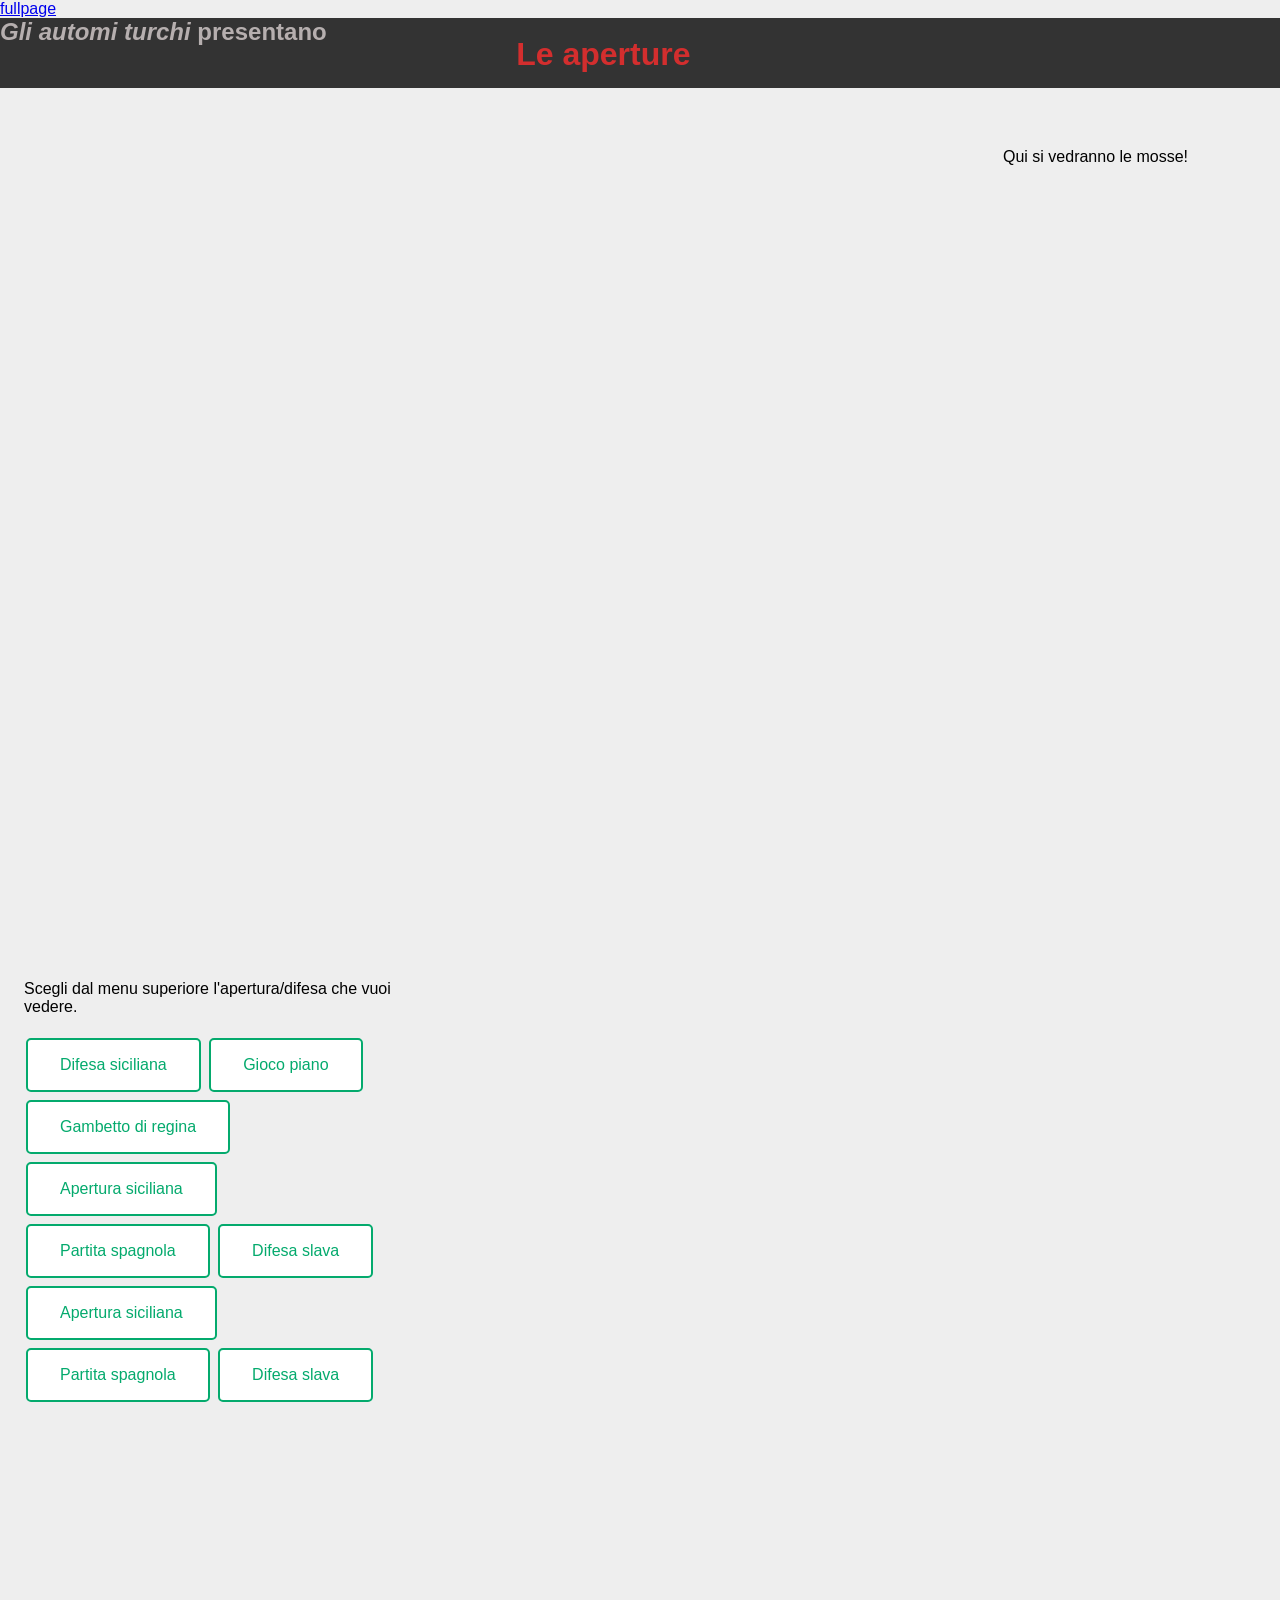
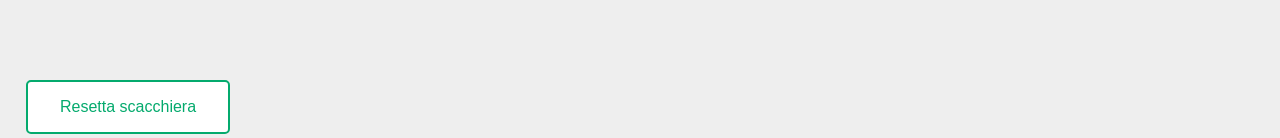
<file: Pls/css bello/index.html>
<!DOCTYPE html>
    <head>
        <meta charset="UTF-8">
        <meta name="viewport" content="width=device-width, initial-scale=1.0">
        <title>Gli automi turchi presentano le aperture</title>
        <link rel="stylesheet" href="stylesheet.css">
        <script src="https://cdn.babylonjs.com/babylon.js"></script>
        <script src="common.js"></script>
        <script src="pezzi.js"></script>
        <script src="mosse.js"></script>
        <script src="motore.js"></script>
        <script src="animazioni.js"></script>

    </head>
    <body>
        <a href="index-fullpage.html">fullpage</a>
        <div class="topnav">
            <h2><em>Gli automi turchi</em> presentano</h2><br>
            <h1>Le aperture</h1>
        </div>
        
        <canvas id="c"></canvas>
        <div id="mosse">
            <br>
            Qui si vedranno le mosse!
        </div>
        <div class="menu">
            <br><br><br><br>
            <p>Scegli dal menu superiore l'apertura/difesa che vuoi vedere.</p><br>
            <button onclick="mostraApertura(boh2)">Difesa siciliana</button>
            <button onclick="mostraApertura(giocoPiano)">Gioco piano</button>
            <button onclick="mostraApertura(gambettoDiRegina)">Gambetto di regina</button>
            <button onclick="mostraApertura(sicily)">Apertura siciliana</button>
            <button onclick="mostraApertura(spagnola)">Partita spagnola</button>
            <button onclick="mostraApertura(slava)">Difesa slava</button>
            <button onclick="mostraApertura(sicily)">Apertura siciliana</button>
            <button onclick="mostraApertura(spagnola)">Partita spagnola</button>
            <button onclick="mostraApertura(slava)">Difesa slava</button>
            <br><br><br><br><br><br><br><br><br><br><br><br><br><br><br><br>
            <button onclick="window.location.reload()">Resetta scacchiera</button>
        </div>
        
    </body>
</html>
</file>
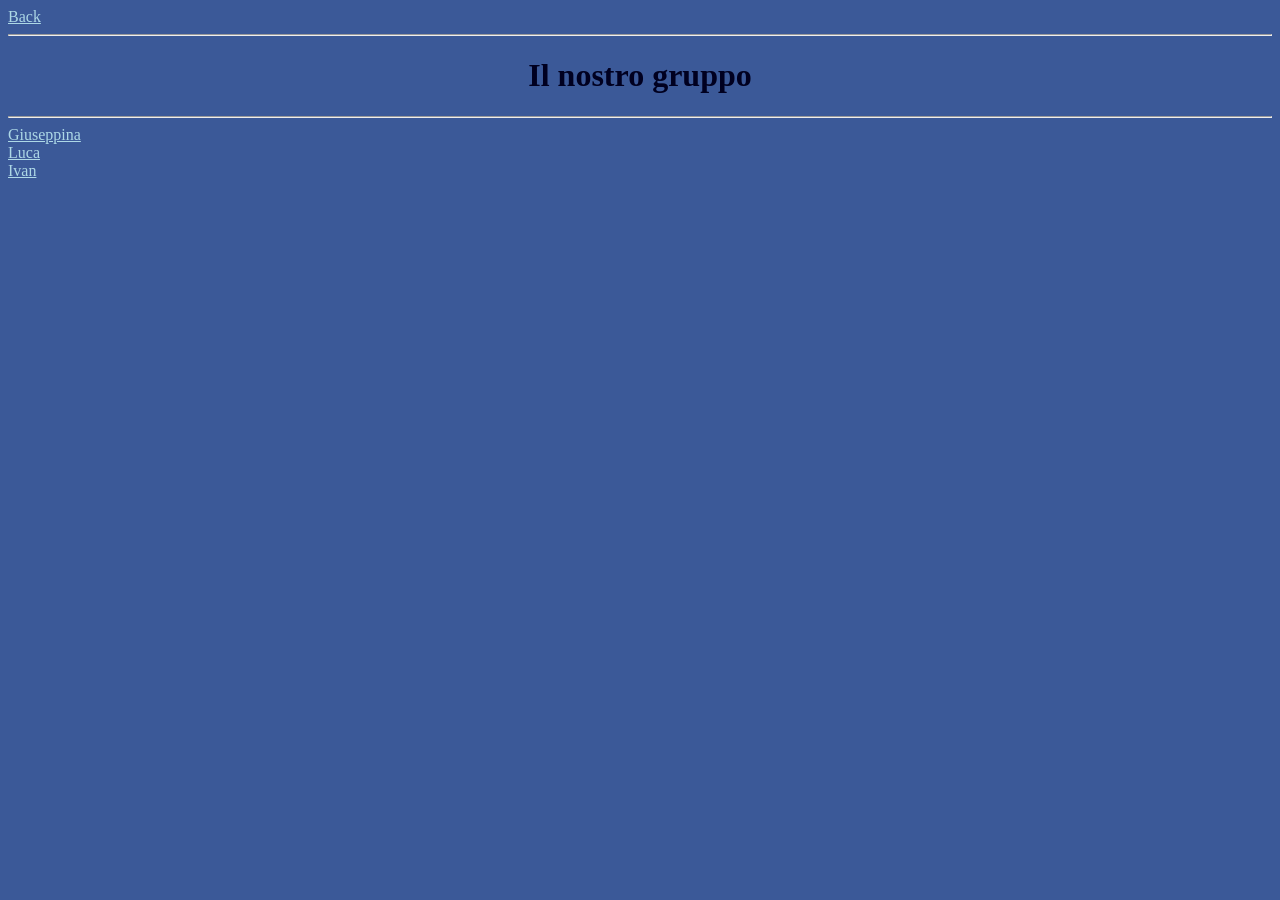
<file: 3W/ProgettoHtml/Face syte.html>
<!DOCTYPE html>
<html lang="en">
<head>
    <meta charset="UTF-8">
    <meta name="viewport" content="width=device-width, initial-scale=1.0">
    <title>Face syte</title>
    <link rel="stylesheet" href="style.css">
    
</head>

<body>
    <a href="main.html">Back</a>
    <hr>
    <h1>Il nostro gruppo</h1>
    <hr>
    <a href="Giuseppina.html">Giuseppina</a> <br>
    <a href="Luca.html">Luca</a><br>
    <a href="Ivan.html">Ivan</a>
</body>
</html>
</file>
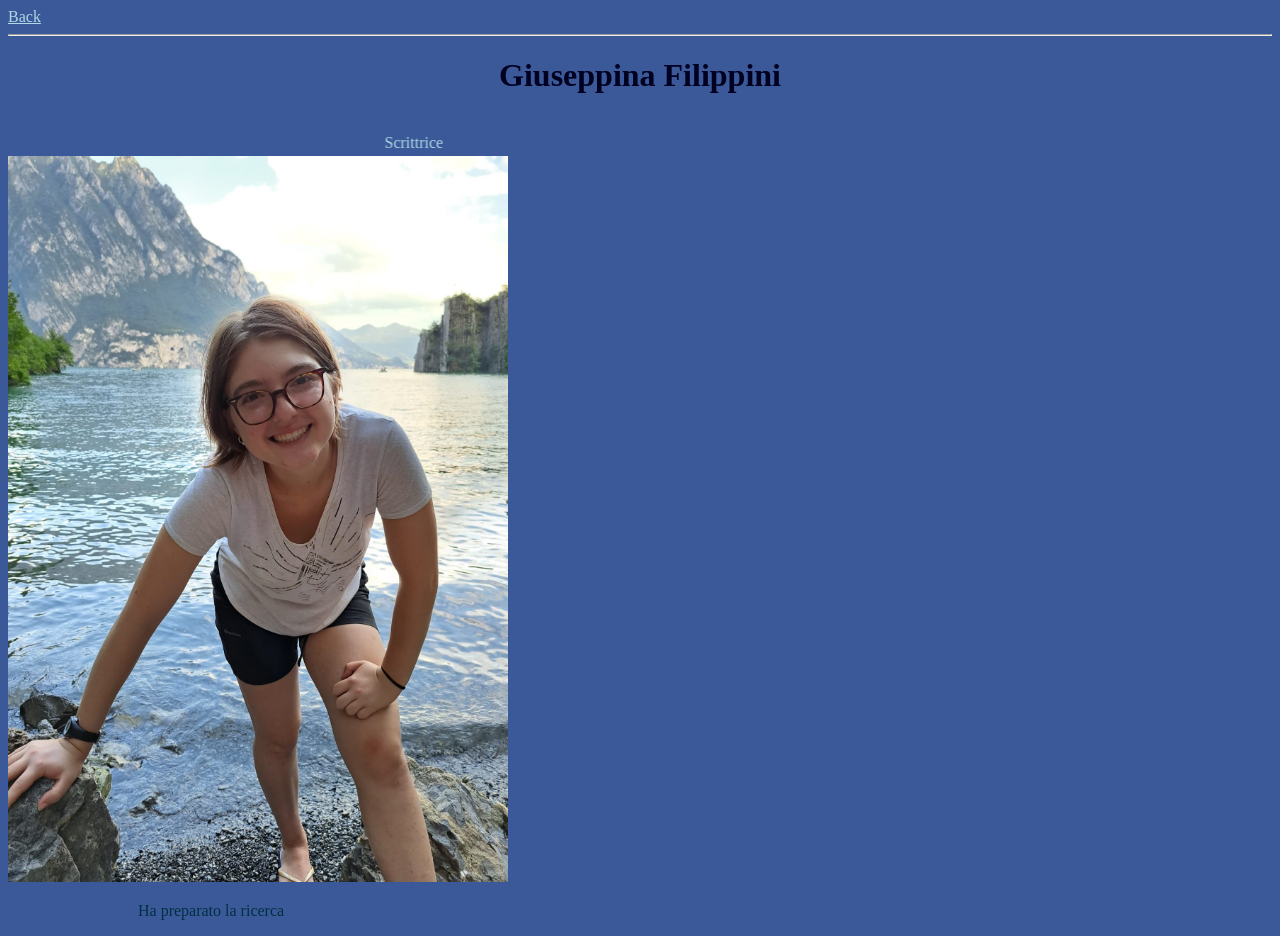
<file: 3W/ProgettoHtml/Giuseppina.html>
<!DOCTYPE html>
<html lang="en">
<head>
    <meta charset="UTF-8">
    <meta name="viewport" content="width=device-width, initial-scale=1.0">
    <title>Document</title>
    <link rel="stylesheet" href="style.css">
</head>
<body>
    <a href="Face syte.html">Back</a>
    <hr>
    <h1>Giuseppina Filippini</h1>
    <br><marquee behavior="alternate" direction="right" scrollamount="30">Scrittrice</marquee><br>
    <img src="Giuse.jpg" alt="">
    <p>Ha preparato la ricerca</p>
    
</body>
</html>
</file>
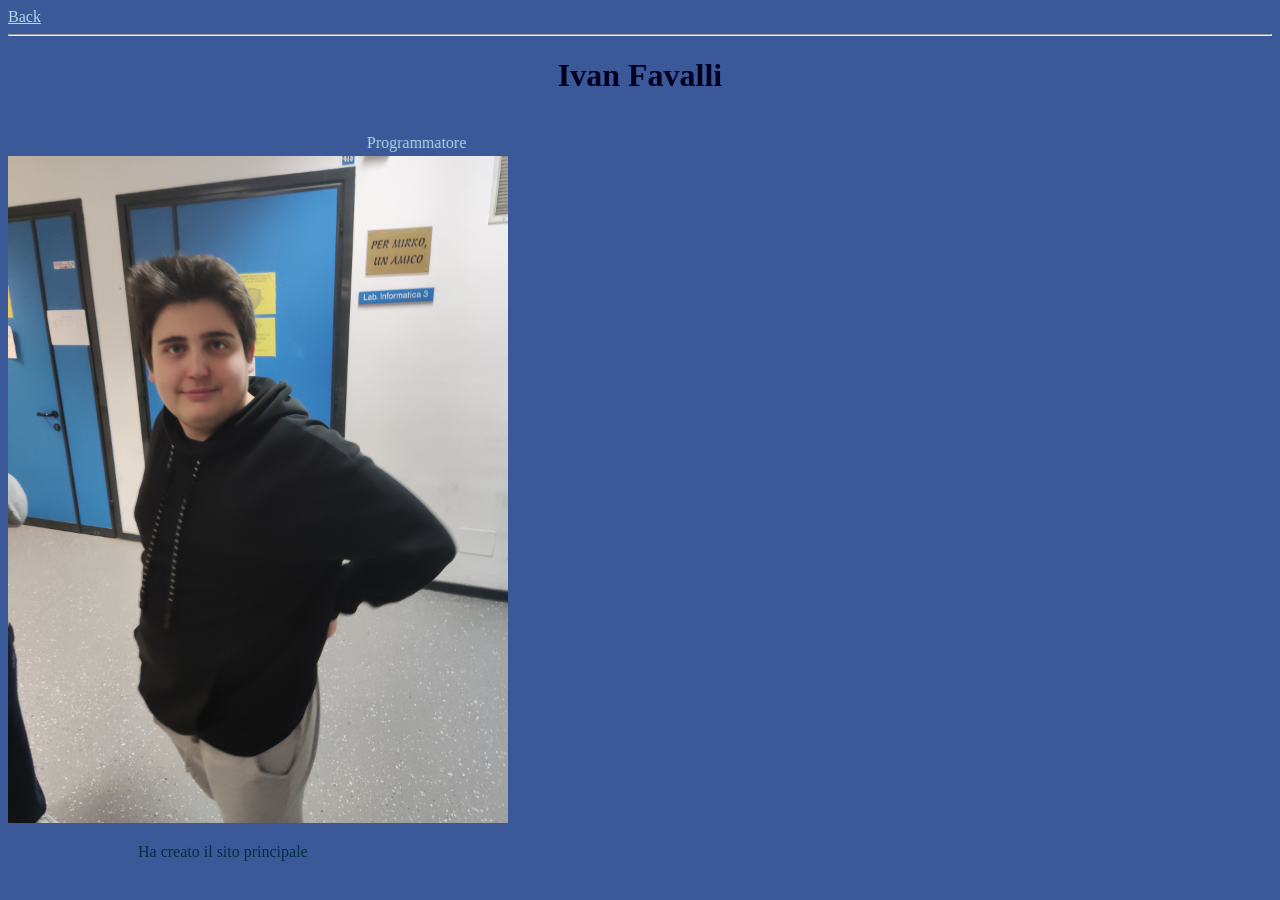
<file: 3W/ProgettoHtml/Ivan.html>
<!DOCTYPE html>
<html lang="en">
<head>
    <meta charset="UTF-8">
    <meta name="viewport" content="width=device-width, initial-scale=1.0">
    <title>Document</title>
    <link rel="stylesheet" href="style.css">
</head>
<body>
    <a href="Face syte.html">Back</a>
    <hr>
    <h1>Ivan Favalli</h1>
    <br><marquee behavior="alternate" direction="right" scrollamount="30" >Programmatore</marquee><br>
    <img src="Ivan.jpg" alt="">
    <p>Ha creato il sito principale</p>

</body>
</html>
</file>
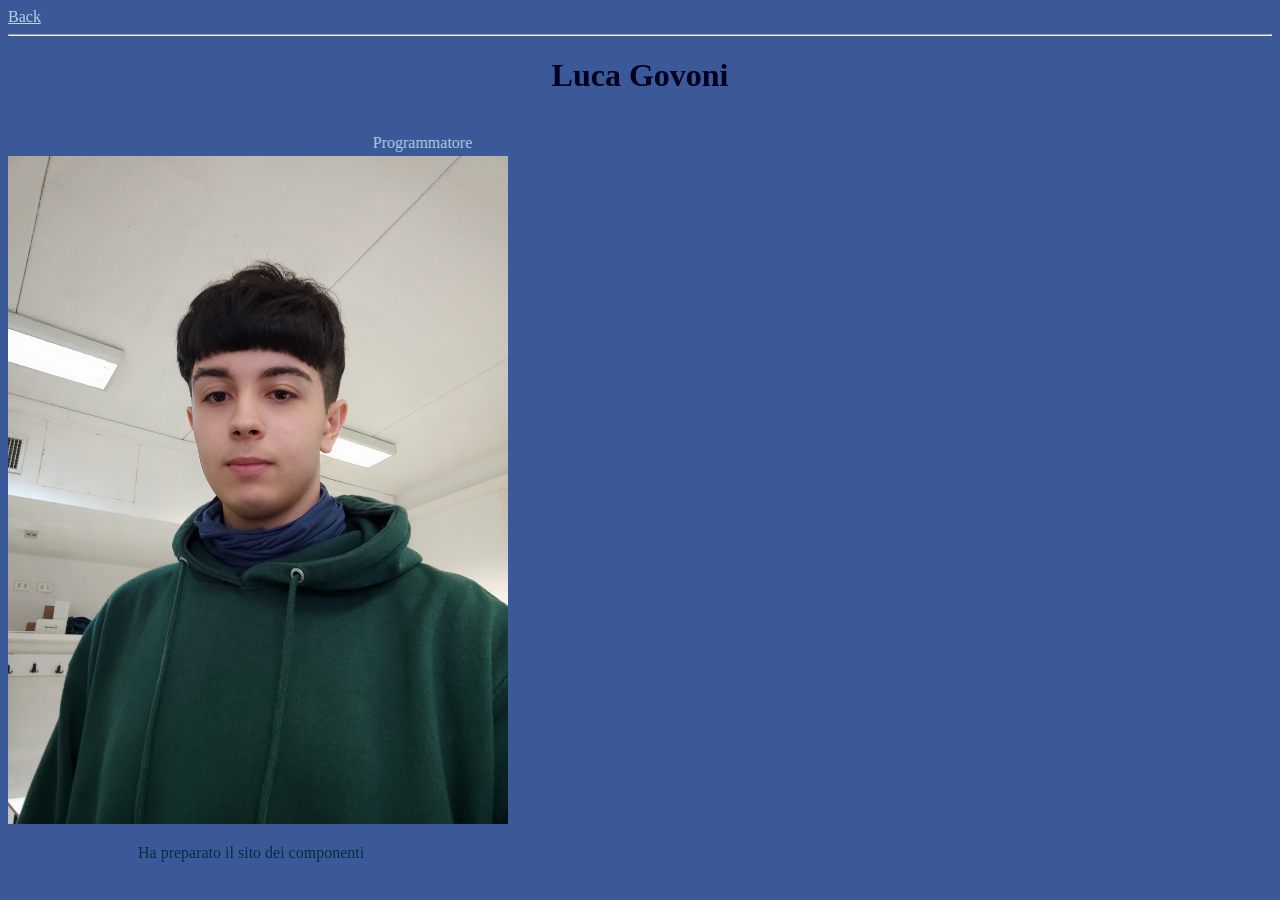
<file: 3W/ProgettoHtml/Luca.html>
<!DOCTYPE html>
<html lang="en">
<head>
    <meta charset="UTF-8">
    <meta name="viewport" content="width=device-width, initial-scale=1.0">
    <title>Document</title>
    <link rel="stylesheet" href="style.css">
</head>
<body>
    <a href="Face syte.html">Back</a>
    <hr>
    <h1>Luca Govoni</h1>
    <br><marquee behavior="alternate" direction="right" scrollamount="30" >Programmatore</marquee><br>
    <img src="Luca.jpg" alt="">
    <p>Ha preparato il sito dei componenti</p>
</body>
</html>
</file>
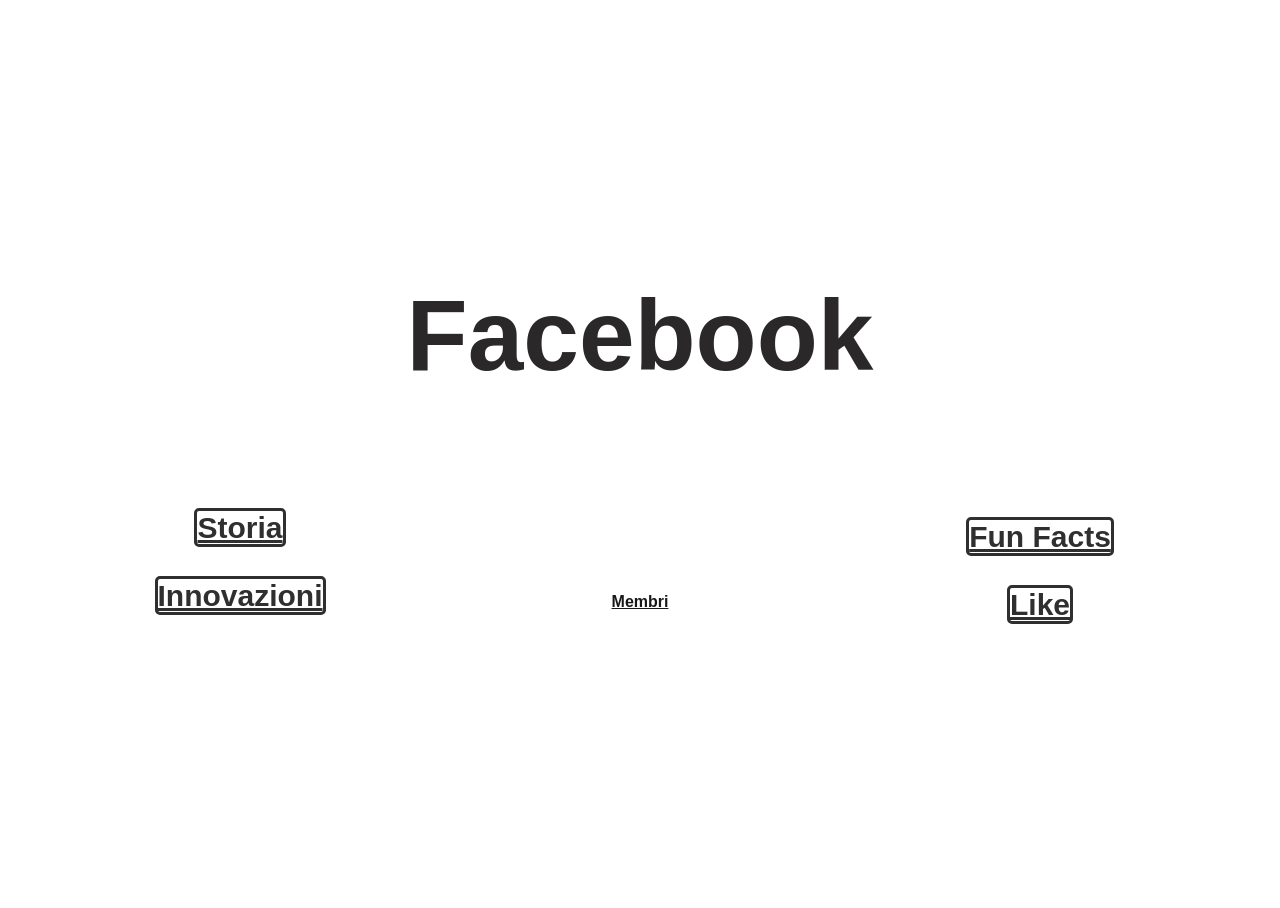
<file: 3W/ProgettoHtml/main.html>
<!DOCTYPE html>
<html lang="en">
<head>
    <meta charset="UTF-8">
    <meta name="viewport" content="width=device-width, initial-scale=1.0">
    <title>Progetto</title>
    <link rel="stylesheet" type="text/css" href="stylesheet.css">
</head>
<body>
    <div class="bg-image"></div>
    <div class="bg-text">
        <p id="titolo">
            Facebook
        </p>
        <a href="Face syte.html" style="color: black;">Membri</a>
        <br>
        <a href="paragrafo1.html" target="_blank" class="paragrafo1 paragrafo">
            Storia
        </a><br>
        <a href="paragrafo2.html" target="_blank" class="paragrafo2 paragrafo">
            Fun Facts
        </a><br>
        <a href="paragrafo3.html" target="_blank" class="paragrafo3 paragrafo">
            Innovazioni
        </a><br>
        <a href="paragrafo4.html" target="_blank" class="paragrafo4 paragrafo">
            Like
        </a>
    </div>  
</body>
</html>
</file>
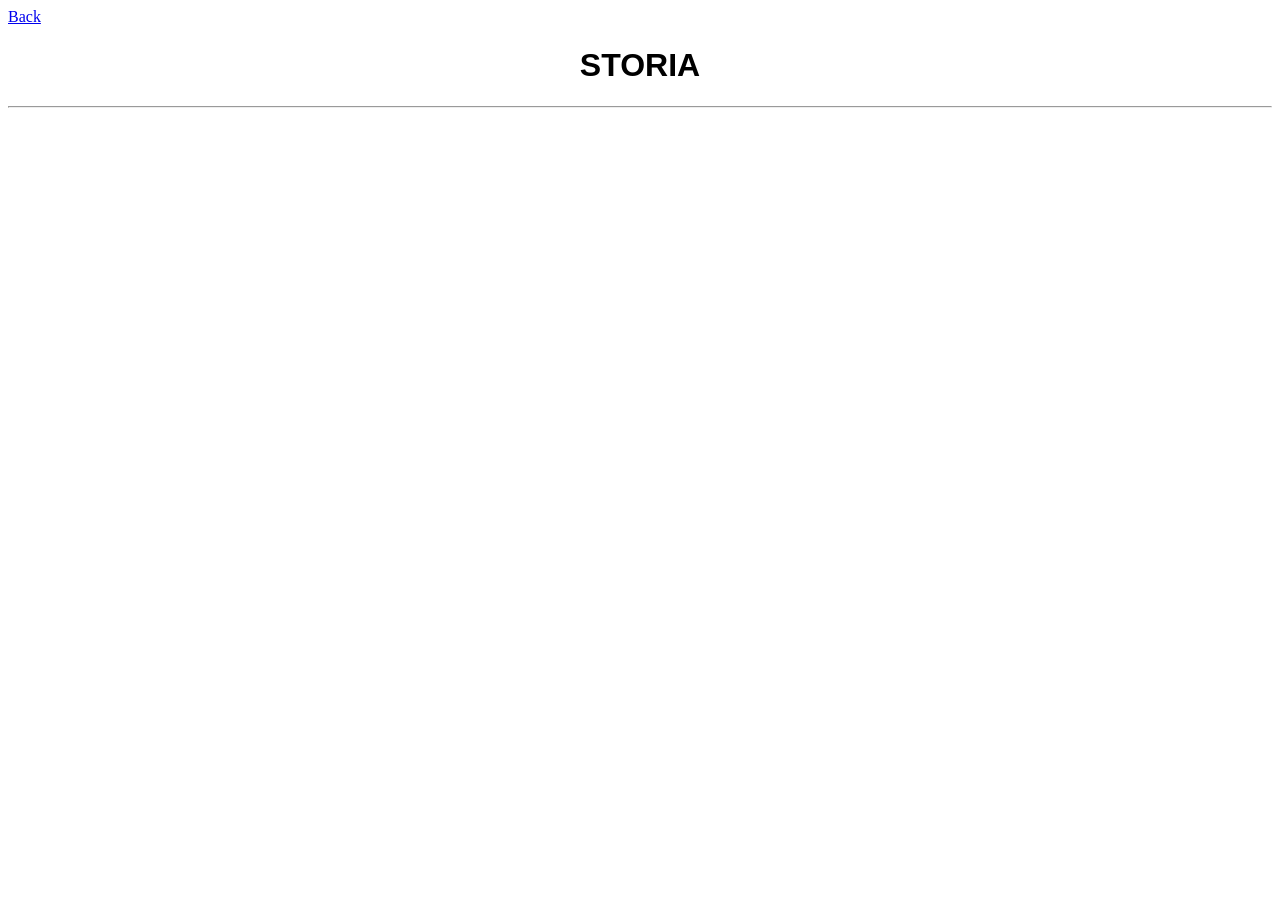
<file: 3W/ProgettoHtml/paragrafo1.html>
<!DOCTYPE html>
<html lang="en">
<head>
    <meta charset="UTF-8">
    <meta name="viewport" content="width=device-width, initial-scale=1.0">
    <title>Storia</title>
</head>
<body>
    <a href="main.html">Back</a>
    <h1 style="font-family: sans-serif; text-align: center;">STORIA</h1>
    <hr>
    <div>
        
    </div>
</body>
</html>
</file>
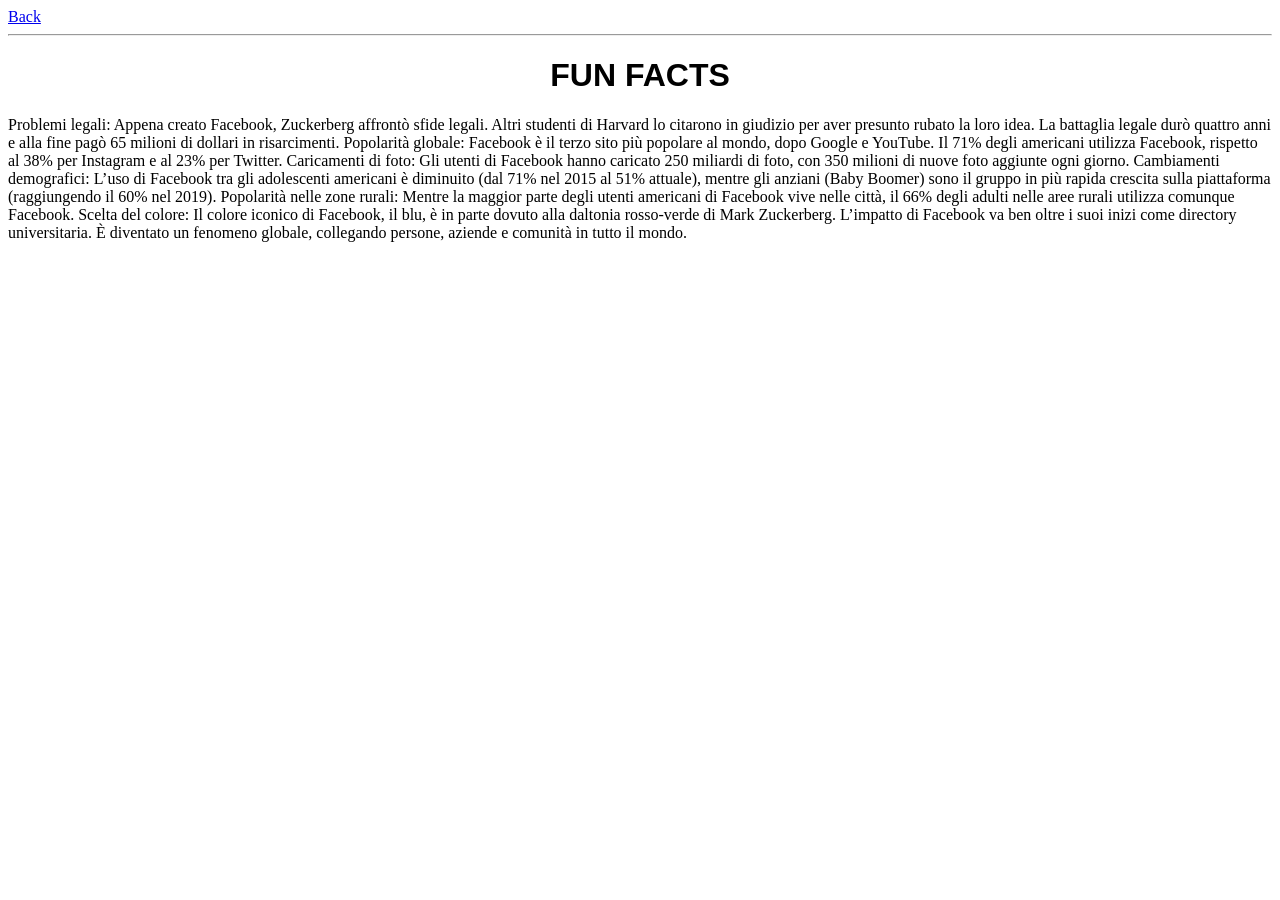
<file: 3W/ProgettoHtml/paragrafo2.html>
<!DOCTYPE html>
<html lang="en">
<head>
    <meta charset="UTF-8">
    <meta name="viewport" content="width=device-width, initial-scale=1.0">
    <title>Fun Facts</title>
</head>
<body>
    <a href="main.html">Back</a>
    <hr>
    <h1 style="font-family: sans-serif; text-align: center;">FUN FACTS</h1>
    <div>
        Problemi legali: Appena creato Facebook, Zuckerberg affrontò sfide legali. Altri studenti di Harvard lo citarono in giudizio per aver presunto rubato la loro idea. La battaglia legale durò quattro anni e alla fine pagò 65 milioni di dollari in risarcimenti. 
Popolarità globale: Facebook è il terzo sito più popolare al mondo, dopo Google e YouTube. Il 71% degli americani utilizza Facebook, rispetto al 38% per Instagram e al 23% per Twitter. 
Caricamenti di foto: Gli utenti di Facebook hanno caricato 250 miliardi di foto, con 350 milioni di nuove foto aggiunte ogni giorno. 
Cambiamenti demografici: L’uso di Facebook tra gli adolescenti americani è diminuito (dal 71% nel 2015 al 51% attuale), mentre gli anziani (Baby Boomer) sono il gruppo in più rapida crescita sulla piattaforma (raggiungendo il 60% nel 2019). 
Popolarità nelle zone rurali: Mentre la maggior parte degli utenti americani di Facebook vive nelle città, il 66% degli adulti nelle aree rurali utilizza comunque Facebook.
Scelta del colore: Il colore iconico di Facebook, il blu, è in parte dovuto alla daltonia rosso-verde di Mark Zuckerberg. L’impatto di Facebook va ben oltre i suoi inizi come directory universitaria. È diventato un fenomeno globale, collegando persone, aziende e comunità in tutto il mondo.

    </div>
</body>
</html>
</file>
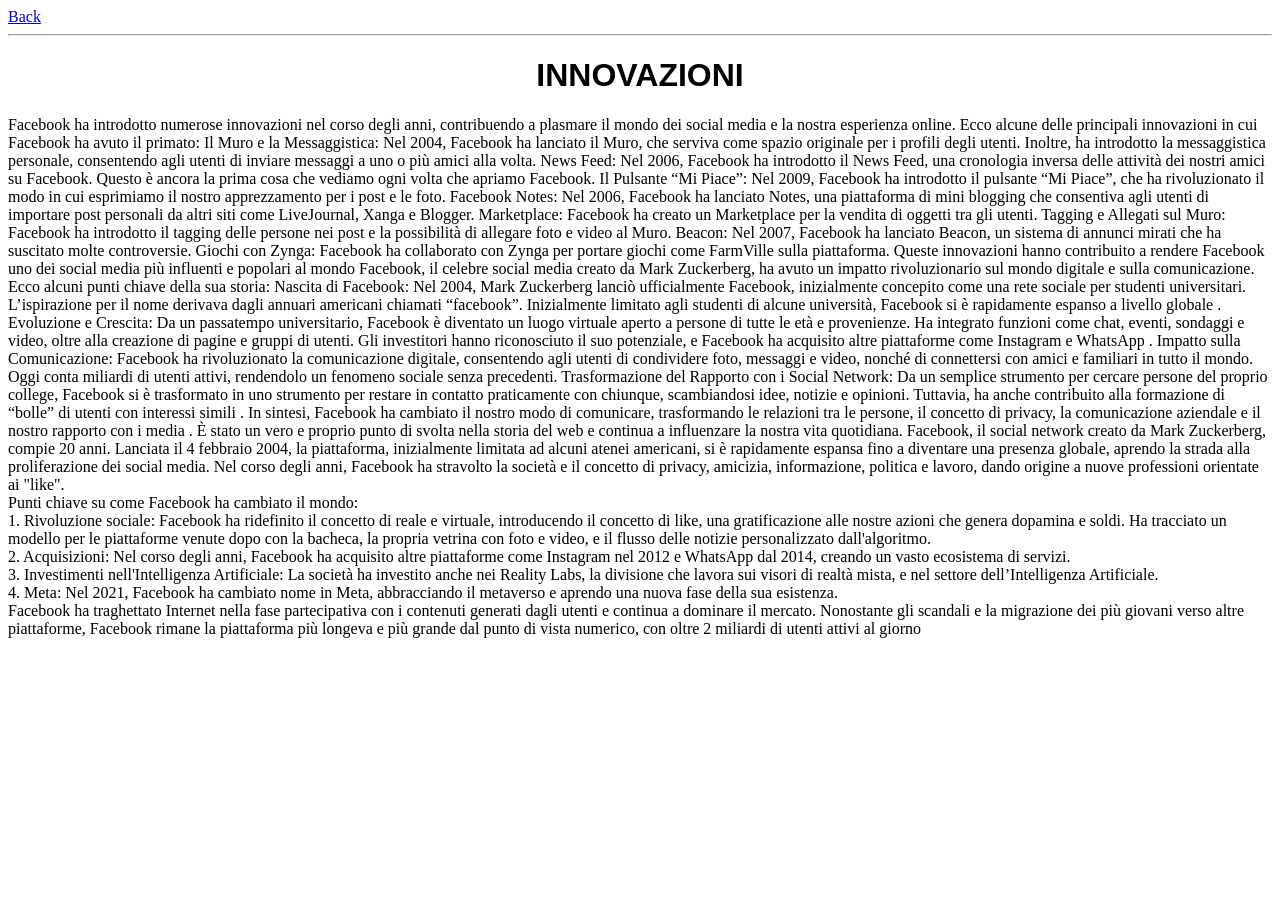
<file: 3W/ProgettoHtml/paragrafo3.html>
<!DOCTYPE html>
<html lang="en">
<head>
    <meta charset="UTF-8">
    <meta name="viewport" content="width=device-width, initial-scale=1.0">
    <title>Innovazioni</title>
</head>
<body>
    <a href="main.html">Back</a>
    <hr>
    <h1 style="font-family: sans-serif; text-align: center;">INNOVAZIONI</h1>
    <div>
        Facebook ha introdotto numerose innovazioni nel corso degli anni, contribuendo a plasmare il mondo dei social media e la nostra esperienza online. Ecco alcune delle principali innovazioni in cui Facebook ha avuto il primato:
Il Muro e la Messaggistica: Nel 2004, Facebook ha lanciato il Muro, che serviva come spazio originale per i profili degli utenti. Inoltre, ha introdotto la messaggistica personale, consentendo agli utenti di inviare messaggi a uno o più amici alla volta.
News Feed: Nel 2006, Facebook ha introdotto il News Feed, una cronologia inversa delle attività dei nostri amici su Facebook. Questo è ancora la prima cosa che vediamo ogni volta che apriamo Facebook.
Il Pulsante “Mi Piace”: Nel 2009, Facebook ha introdotto il pulsante “Mi Piace”, che ha rivoluzionato il modo in cui esprimiamo il nostro apprezzamento per i post e le foto.
Facebook Notes: Nel 2006, Facebook ha lanciato Notes, una piattaforma di mini blogging che consentiva agli utenti di importare post personali da altri siti come LiveJournal, Xanga e Blogger.
Marketplace: Facebook ha creato un Marketplace per la vendita di oggetti tra gli utenti.
Tagging e Allegati sul Muro: Facebook ha introdotto il tagging delle persone nei post e la possibilità di allegare foto e video al Muro.
Beacon: Nel 2007, Facebook ha lanciato Beacon, un sistema di annunci mirati che ha suscitato molte controversie.
Giochi con Zynga: Facebook ha collaborato con Zynga per portare giochi come FarmVille sulla piattaforma.
Queste innovazioni hanno contribuito a rendere Facebook uno dei social media più influenti e popolari al mondo
Facebook, il celebre social media creato da Mark Zuckerberg, ha avuto un impatto rivoluzionario sul mondo digitale e sulla comunicazione. Ecco alcuni punti chiave della sua storia:
Nascita di Facebook: Nel 2004, Mark Zuckerberg lanciò ufficialmente Facebook, inizialmente concepito come una rete sociale per studenti universitari. L’ispirazione per il nome derivava dagli annuari americani chiamati “facebook”. Inizialmente limitato agli studenti di alcune università, Facebook si è rapidamente espanso a livello globale .
Evoluzione e Crescita: Da un passatempo universitario, Facebook è diventato un luogo virtuale aperto a persone di tutte le età e provenienze. Ha integrato funzioni come chat, eventi, sondaggi e video, oltre alla creazione di pagine e gruppi di utenti. Gli investitori hanno riconosciuto il suo potenziale, e Facebook ha acquisito altre piattaforme come Instagram e WhatsApp .
Impatto sulla Comunicazione: Facebook ha rivoluzionato la comunicazione digitale, consentendo agli utenti di condividere foto, messaggi e video, nonché di connettersi con amici e familiari in tutto il mondo. Oggi conta miliardi di utenti attivi, rendendolo un fenomeno sociale senza precedenti.
Trasformazione del Rapporto con i Social Network: Da un semplice strumento per cercare persone del proprio college, Facebook si è trasformato in uno strumento per restare in contatto praticamente con chiunque, scambiandosi idee, notizie e opinioni. Tuttavia, ha anche contribuito alla formazione di “bolle” di utenti con interessi simili .
In sintesi, Facebook ha cambiato il nostro modo di comunicare, trasformando le relazioni tra le persone, il concetto di privacy, la comunicazione aziendale e il nostro rapporto con i media . È stato un vero e proprio punto di svolta nella storia del web e continua a influenzare la nostra vita quotidiana.
Facebook, il social network creato da Mark Zuckerberg, compie 20 anni. Lanciata il 4 febbraio 2004, la piattaforma, inizialmente limitata ad alcuni atenei americani, si è rapidamente espansa fino a diventare una presenza globale, aprendo la strada alla proliferazione dei social media. Nel corso degli anni, Facebook ha stravolto la società e il concetto di privacy, amicizia, informazione, politica e lavoro, dando origine a nuove professioni orientate ai "like". 
<br>
Punti chiave su come Facebook ha cambiato il mondo:
<br>
1. Rivoluzione sociale: Facebook ha ridefinito il concetto di reale e virtuale, introducendo il concetto di like, una gratificazione alle nostre azioni che genera dopamina e soldi. Ha tracciato un modello per le piattaforme venute dopo con la bacheca, la propria vetrina con foto e video, e il flusso delle notizie personalizzato dall'algoritmo.
<br>
2. Acquisizioni: Nel corso degli anni, Facebook ha acquisito altre piattaforme come Instagram nel 2012 e WhatsApp dal 2014, creando un vasto ecosistema di servizi.
<br>
3. Investimenti nell'Intelligenza Artificiale: La società ha investito anche nei Reality Labs, la divisione che lavora sui visori di realtà mista, e nel settore dell’Intelligenza Artificiale.
<br>
4. Meta: Nel 2021, Facebook ha cambiato nome in Meta, abbracciando il metaverso e aprendo una nuova fase della sua esistenza.
<br>
Facebook ha traghettato Internet nella fase partecipativa con i contenuti generati dagli utenti e continua a dominare il mercato. Nonostante gli scandali e la migrazione dei più giovani verso altre piattaforme, Facebook rimane la piattaforma più longeva e più grande dal punto di vista numerico, con oltre 2 miliardi di utenti attivi al giorno

    </div>
</body>
</html>
</file>
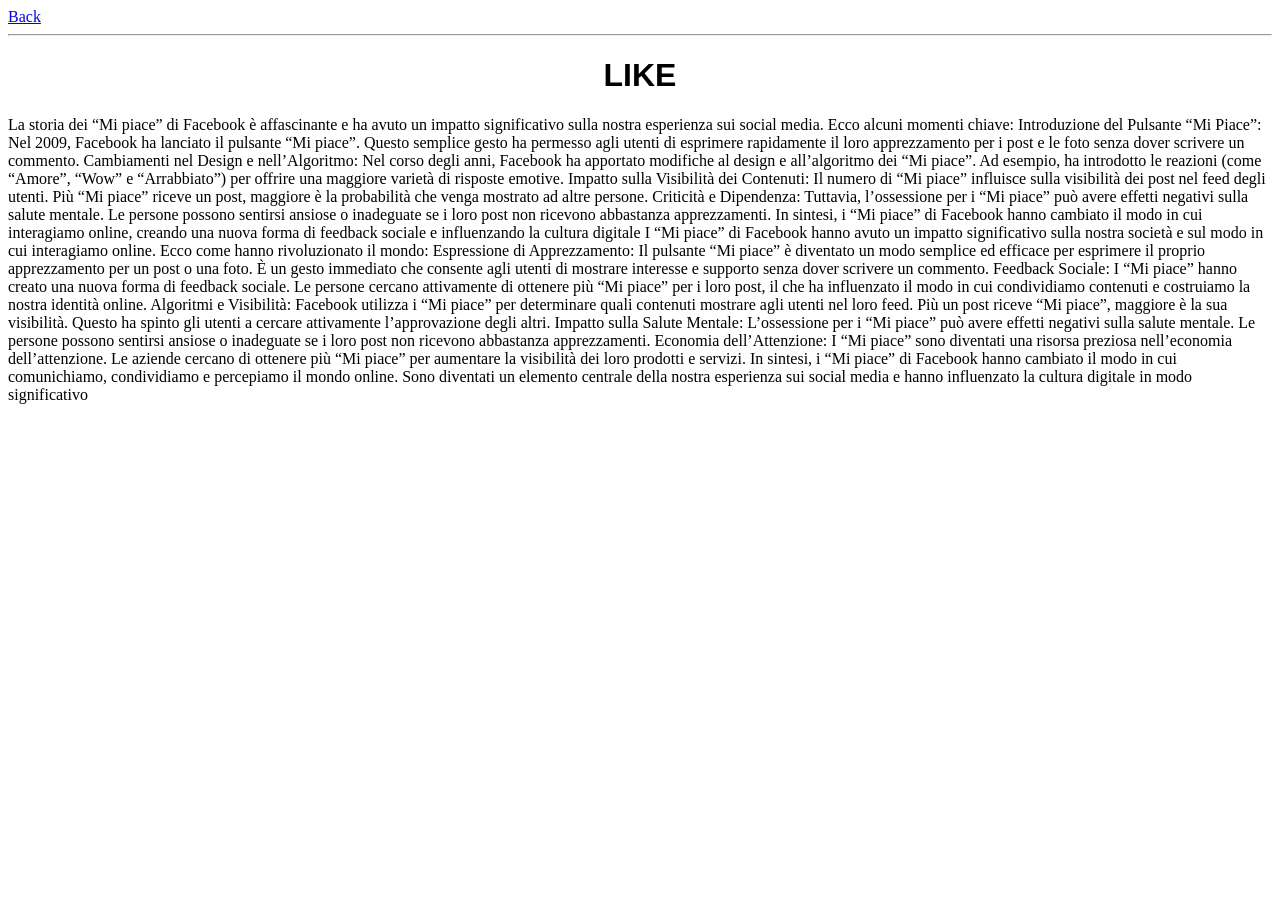
<file: 3W/ProgettoHtml/paragrafo4.html>
<!DOCTYPE html>
<html lang="en">
<head>
    <meta charset="UTF-8">
    <meta name="viewport" content="width=device-width, initial-scale=1.0">
    <title>Like</title>
</head>
<body>
    <a href="main.html">Back</a>
    <hr>
    <h1 style="font-family: sans-serif; text-align: center;">LIKE</h1>
    <div>
        La storia dei “Mi piace” di Facebook è affascinante e ha avuto un impatto significativo sulla nostra esperienza sui social media. Ecco alcuni momenti chiave:
Introduzione del Pulsante “Mi Piace”: Nel 2009, Facebook ha lanciato il pulsante “Mi piace”. Questo semplice gesto ha permesso agli utenti di esprimere rapidamente il loro apprezzamento per i post e le foto senza dover scrivere un commento.
Cambiamenti nel Design e nell’Algoritmo: Nel corso degli anni, Facebook ha apportato modifiche al design e all’algoritmo dei “Mi piace”. Ad esempio, ha introdotto le reazioni (come “Amore”, “Wow” e “Arrabbiato”) per offrire una maggiore varietà di risposte emotive.
Impatto sulla Visibilità dei Contenuti: Il numero di “Mi piace” influisce sulla visibilità dei post nel feed degli utenti. Più “Mi piace” riceve un post, maggiore è la probabilità che venga mostrato ad altre persone.
Criticità e Dipendenza: Tuttavia, l’ossessione per i “Mi piace” può avere effetti negativi sulla salute mentale. Le persone possono sentirsi ansiose o inadeguate se i loro post non ricevono abbastanza apprezzamenti.
In sintesi, i “Mi piace” di Facebook hanno cambiato il modo in cui interagiamo online, creando una nuova forma di feedback sociale e influenzando la cultura digitale 
I “Mi piace” di Facebook hanno avuto un impatto significativo sulla nostra società e sul modo in cui interagiamo online. Ecco come hanno rivoluzionato il mondo:
Espressione di Apprezzamento: Il pulsante “Mi piace” è diventato un modo semplice ed efficace per esprimere il proprio apprezzamento per un post o una foto. È un gesto immediato che consente agli utenti di mostrare interesse e supporto senza dover scrivere un commento.
Feedback Sociale: I “Mi piace” hanno creato una nuova forma di feedback sociale. Le persone cercano attivamente di ottenere più “Mi piace” per i loro post, il che ha influenzato il modo in cui condividiamo contenuti e costruiamo la nostra identità online.
Algoritmi e Visibilità: Facebook utilizza i “Mi piace” per determinare quali contenuti mostrare agli utenti nel loro feed. Più un post riceve “Mi piace”, maggiore è la sua visibilità. Questo ha spinto gli utenti a cercare attivamente l’approvazione degli altri.
Impatto sulla Salute Mentale: L’ossessione per i “Mi piace” può avere effetti negativi sulla salute mentale. Le persone possono sentirsi ansiose o inadeguate se i loro post non ricevono abbastanza apprezzamenti.
Economia dell’Attenzione: I “Mi piace” sono diventati una risorsa preziosa nell’economia dell’attenzione. Le aziende cercano di ottenere più “Mi piace” per aumentare la visibilità dei loro prodotti e servizi.
In sintesi, i “Mi piace” di Facebook hanno cambiato il modo in cui comunichiamo, condividiamo e percepiamo il mondo online. Sono diventati un elemento centrale della nostra esperienza sui social media e hanno influenzato la cultura digitale in modo significativo 

    </div>
</body>
</html>
</file>
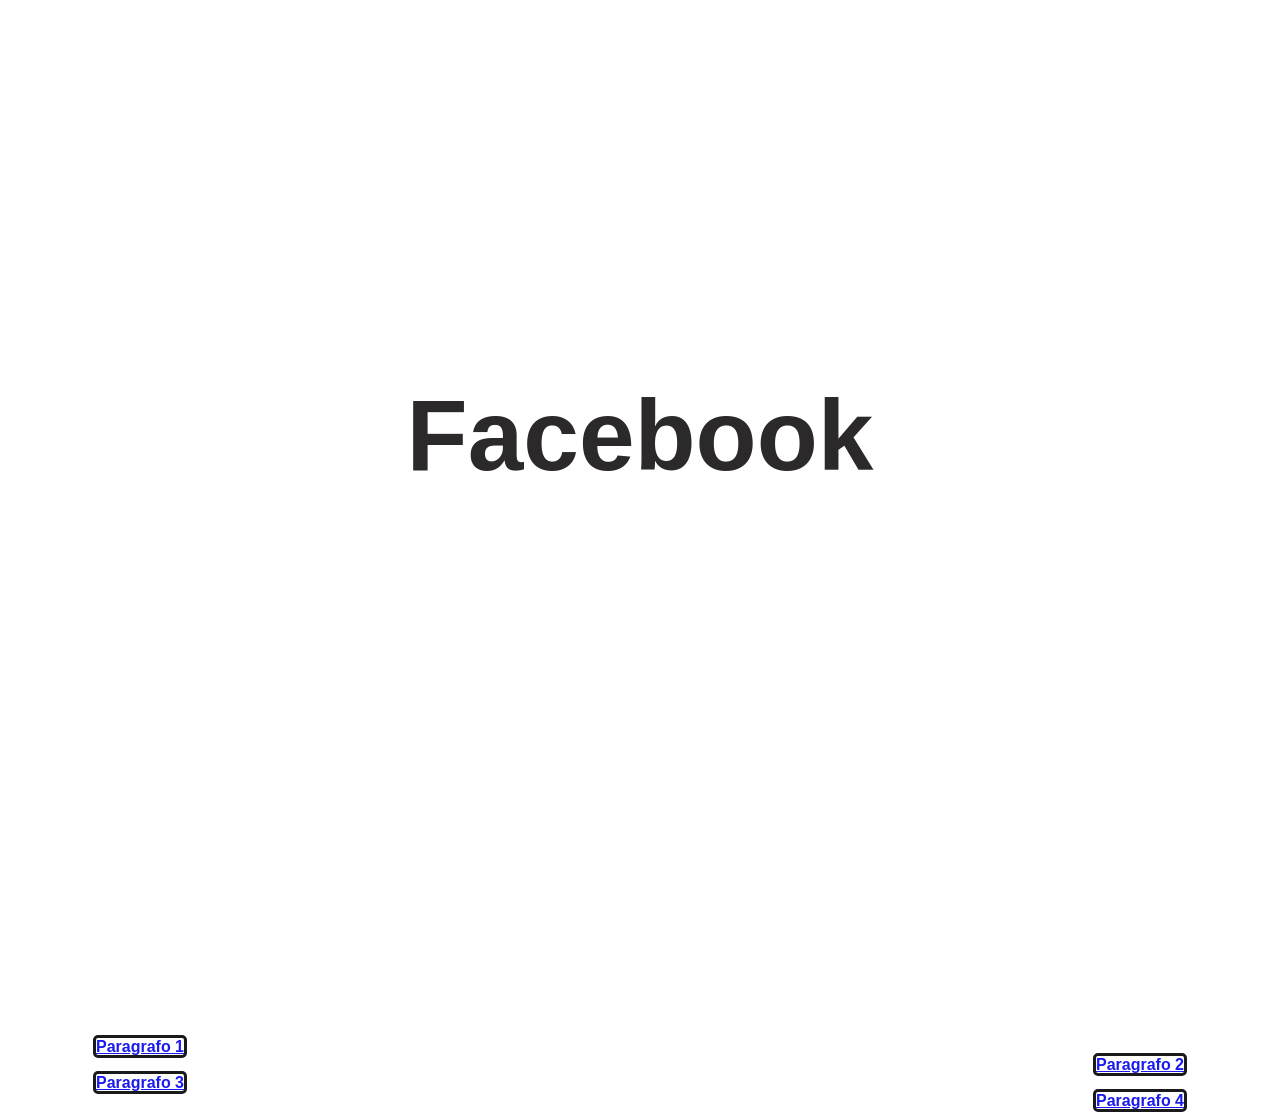
<file: 1D/ProgettoHtml/ProgettoHtml/main.html>
<!DOCTYPE html>
<html lang="en">
<head>
    <meta charset="UTF-8">
    <meta name="viewport" content="width=device-width, initial-scale=1.0">
    <title>Progetto</title>
    <link rel="stylesheet" type="text/css" href="stylesheet.css">
</head>
<body>
    <div class="bg-image"></div>
    <div class="bg-text">
        <p id="titolo">
            Facebook
        </p>
        <br>
        <!--<p id="membri">
            <a href="membri.html" target="_blank">Favalli Ivan</a>
            <a href="membri.html" target="_blank">Filippini Giuseppina</a>
            <a href="membri.html" target="_blank">Govoni Luca</a>
        </p>-->
        <a href="paragrafo1.html" target="_blank" class="paragrafo1 paragrafo">
            Paragrafo 1
        </a><br>
        <a href="paragrafo2.html" target="_blank" class="paragrafo2 paragrafo">
            Paragrafo 2
        </a><br>
        <a href="paragrafo3.html" target="_blank" class="paragrafo3 paragrafo">
            Paragrafo 3
        </a><br>
        <a href="paragrafo4.html" target="_blank" class="paragrafo4 paragrafo">
            Paragrafo 4
        </a>
    </div>  
</body>
</html>
</file>
<file: Pls/css bello/stylesheet.css>
html,body{
    width: 100%;
}

* {
    padding: 0;
    margin:0;
}

body {
    font-family: sans-serif;
    background: #eee;
}

h1 {
    color: #d32e2e;
    text-align: center;
    position: relative;
    left: -200px;
    padding-bottom: 15px;
}

h2 {
    float: left;
    color:#b6afaf;
}

canvas {
    width: 900px;
    height: 700px;
    float: left;
    padding: 40px;
}

div.menu {
    float: left;
    max-width: 30%;
    padding-left: 24px;
    padding-top: 40px;
}

button{
    background-color: #ffffff; /* Green */
    border: 2px solid #04AA6D;
    border-radius: 5px;
    color: #04AA6D;
    padding: 16px 32px;
    text-align: center;
    text-decoration: none;
    display: inline-block;
    font-size: 16px;
    margin: 4px 2px ;
    transition-duration: 0.4s;
    cursor: pointer;
    position:relative;
    animation-name: prova;
    animation-duration: 2.5s;
}

button:hover{
    background-color: #04AA6D;
    color: white;
    box-shadow: 0 12px 16px 0 rgba(0,0,0,0.24);
}

@keyframes prova{
    from {color: #ffffff;border-color: #ffffff;left: 200px;}
    to {color: #04AA6D; border-color: #04AA6D;left: 0px;}
}

.topnav {
    background-color: #333;
    overflow: hidden;
    z-index: 1000;
}

#mosse{
    padding-top: 42px;
    position: relative;
    left: 23px;
}

.tab {
    display: inline-block;
    margin-left: 2em;
}
</file>
<file: 3W/ProgettoHtml/style.css>
body{
    background-color: #3b5998;
 
    
}
h1{
    color: rgb(0, 0, 32);
    text-align: center;
}
a{
    color:lightblue

}
p{
    margin-left: 130px;
    border-style:hidden;
    color: rgb(0, 48, 66);
}
marquee{
    color: lightblue

}

img{
    width: 500px;
}
</file>
<file: 3W/ProgettoHtml/stylesheet.css>
body, html {
    height: 100%;
  }

* {
    box-sizing: border-box;
}

.bg-image{
  background-image: url('https://c1.wallpaperflare.com/preview/605/920/934/facebook-social-media-communication-network.jpg');
  filter: blur(4px);
  -webkit-filter: blur(4px);
  height: 100%;
  background-position: center;
  background-repeat: no-repeat;
  background-attachment: fixed;
}

.bg-text {
    font-weight: bold;
    position: relative;
    top: -70%;
    text-align: center;
  }

div{
    opacity: 0.9;
    font-family: sans-serif;
    text-align: center;
}

#titolo{
    /*background-color: rgb(59,89,152);*/
    font: bolder;
    color: rgb(19, 17, 17);
    font-size: 100px;
    position: relative;
    top: -100px;
}

.paragrafo{
  font-size: 30px;
  color: black;
  opacity: 0.9;
  
}

.paragrafo1{
  position: relative;
  text-align: left;
  left: -400px;
  top: -100px;
  width: max-content;
  border: 3px solid black;
  border-radius: 5px;
}

.paragrafo:hover{
  box-shadow:10px 10px 20px 8px black;
}

.paragrafo2{
  position: relative;
  text-align: left;
  left: 400px;
  top: -125px;
  width: max-content;
  border: 3px solid black;
  border-radius: 5px;
}

.paragrafo3{
  position: relative;
  text-align: left;
  left: -400px;
  top: -100px;
  width: max-content;
  border: 3px solid black;
  border-radius: 5px;
}

.paragrafo4{
  position: relative;
  text-align: left;
  left: 400px;
  top: -125px;
  width: max-content;
  border: 3px solid black;
  border-radius: 5px;
}
</file>
<file: 1D/ProgettoHtml/ProgettoHtml/stylesheet.css>
body, html {
    height: 100%;
  }

* {
    box-sizing: border-box;
}

.bg-image{
  background-image: url('https://c1.wallpaperflare.com/preview/605/920/934/facebook-social-media-communication-network.jpg');
  filter: blur(4px);
  -webkit-filter: blur(4px);
  height: 100%;
  background-position: center;
  background-repeat: no-repeat;
  background-attachment: fixed;
}

.bg-text {
    font-weight: bold;
    position: relative;
    top: -70%;
    text-align: center;
  }

div{
    opacity: 0.9;
    font-family: sans-serif;
    text-align: center;
}

#titolo{
    /*background-color: rgb(59,89,152);*/
    font: bolder;
    color: rgb(19, 17, 17);
    font-size: 100px;
    position: sticky;
    position: -webkit-sticky;
    top: 1px;
    padding-bottom: 427px;
}

#membri{
  background-color: rgb(209, 209, 223);
  filter: blur(4px);
  -webkit-filter: blur(4px);
}

#membri:hover{
  filter: none;
}

.paragrafo1{
  position: relative;
  text-align: left;
  left: -500px;
  width: max-content;
  border: 3px solid black;
  border-radius: 5px;
}

.paragrafo:hover{
  box-shadow:10px 10px 20px 5px black;
}

.paragrafo2{
  position: relative;
  text-align: left;
  left: 500px;
  width: max-content;
  border: 3px solid black;
  border-radius: 5px;
}

.paragrafo3{
  position: relative;
  text-align: left;
  left: -500px;
  width: max-content;
  border: 3px solid black;
  border-radius: 5px;
}

.paragrafo4{
  position: relative;
  text-align: left;
  left: 500px;
  width: max-content;
  border: 3px solid black;
  border-radius: 5px;
}
</file>
